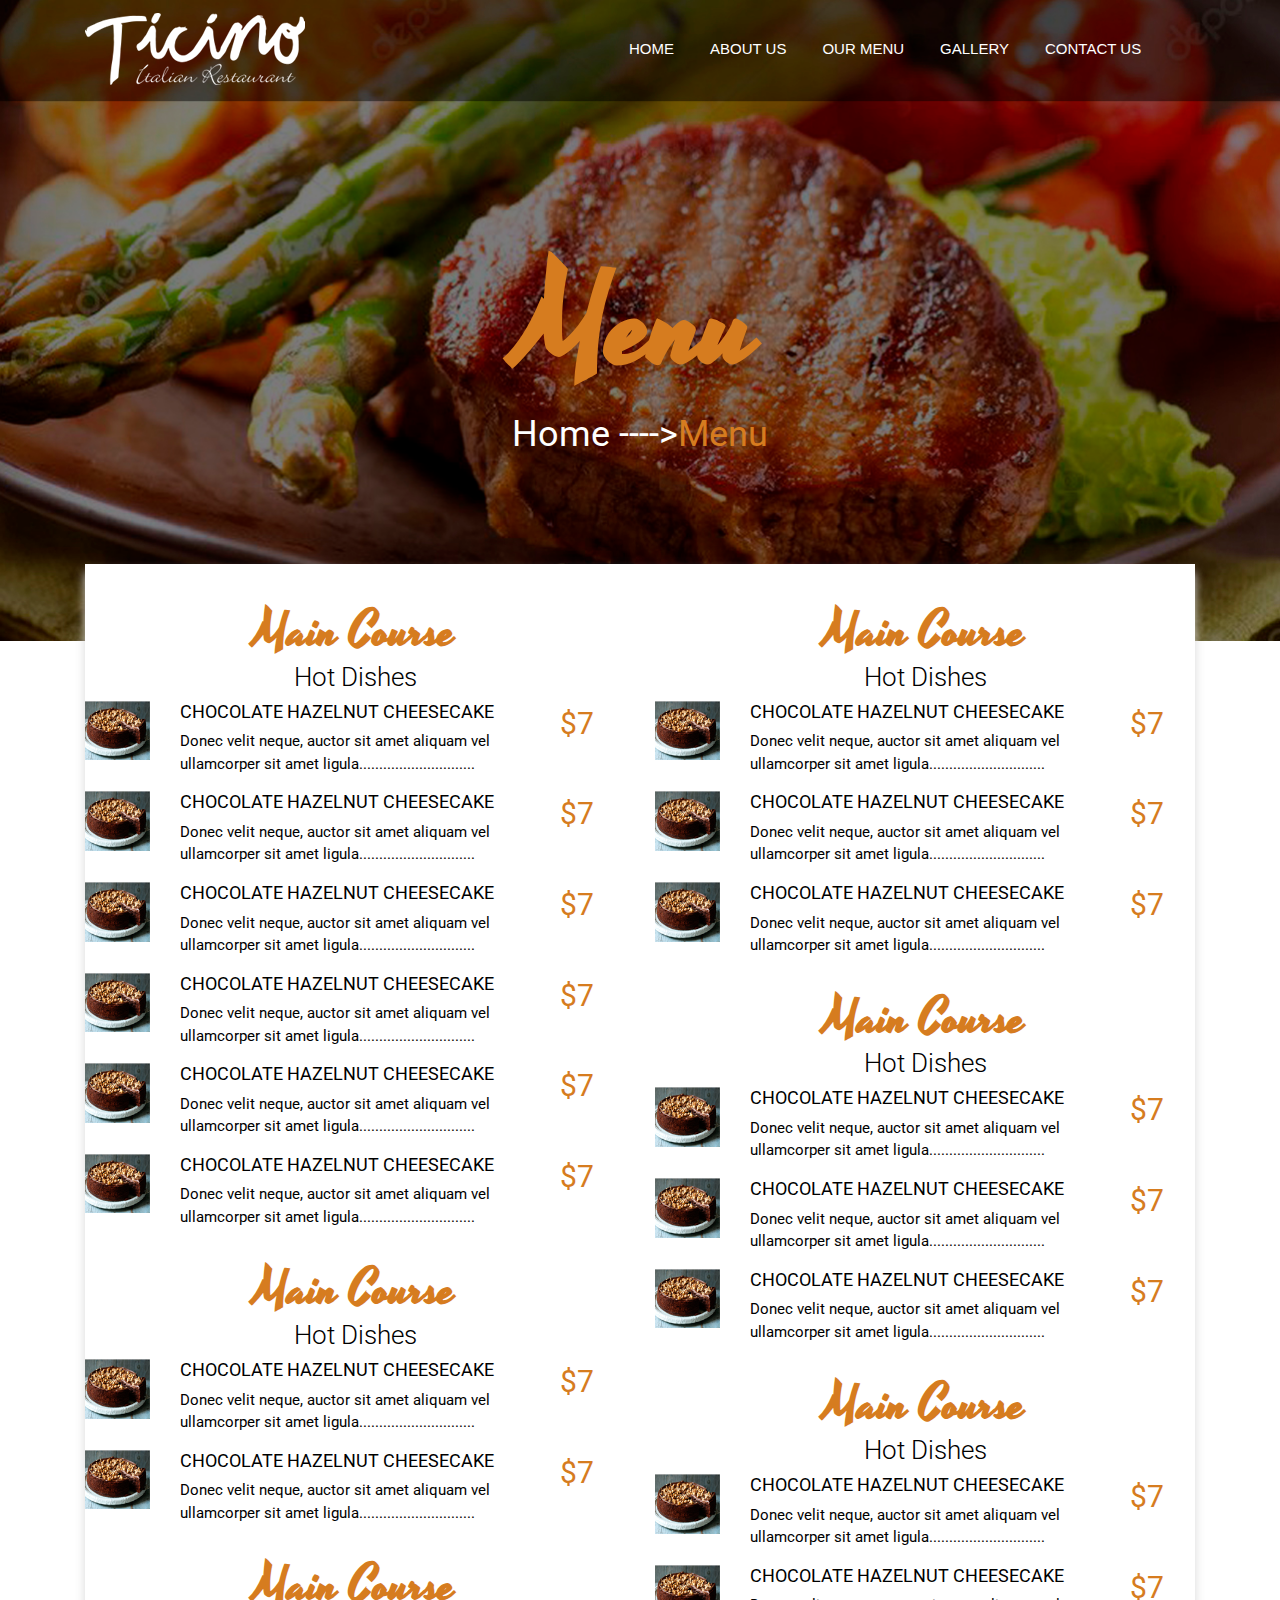
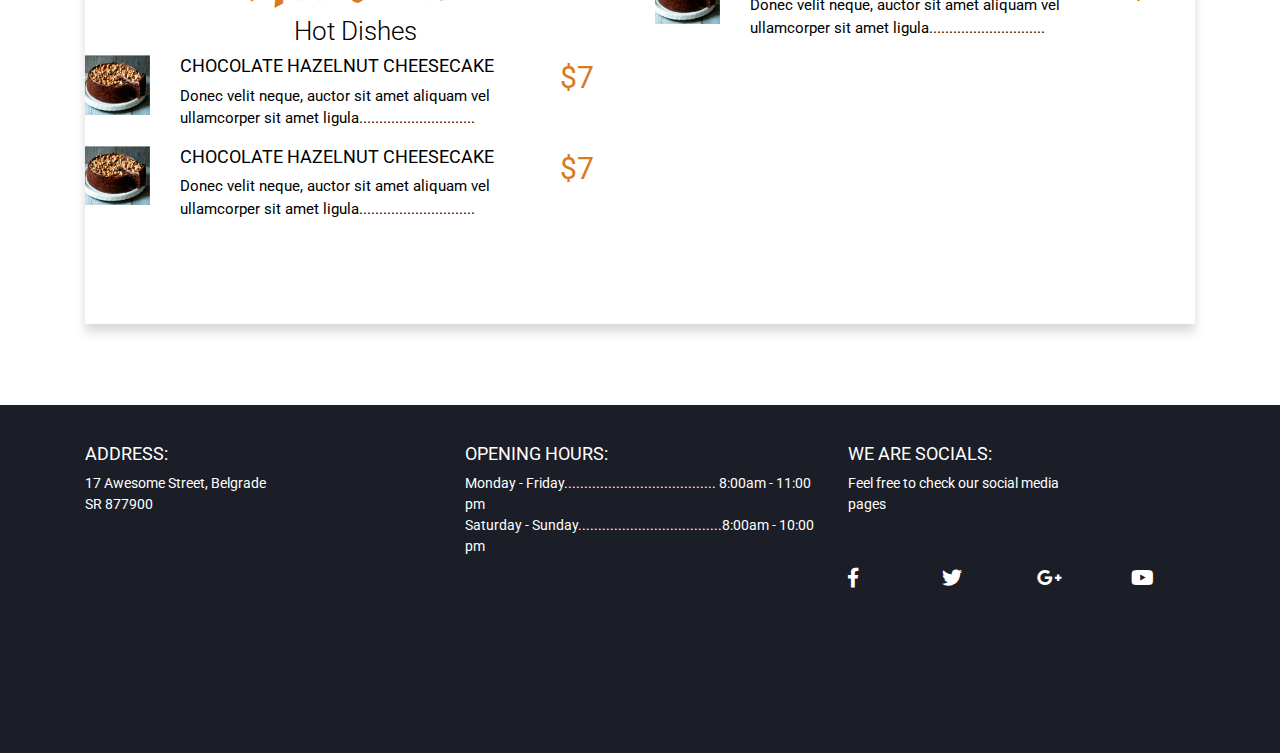
<file: about.html>
<!DOCTYPE html>
<html>
<head>
	<meta charset="utf-8">
	<meta name="viewport" content="width=device-width, initial-scale=1.0">
	<title>Menu</title>
	<link rel="stylesheet" type="text/css" href="style.css">
	<link rel="stylesheet" type="text/css" href="css/bootstrap.css">
	<link rel="stylesheet" type="text/css" href="css/carousel.css">
	<link rel="stylesheet" type="text/css" href="css/fontawesome.css">
	<link href="https://fonts.googleapis.com/css?family=Open+Sans:400,600,700|Roboto:300,400,500,700|Yesteryear" rel="stylesheet"> 

	 <script src="js/jquery-latest.min.js"></script>
     <script src="js/menu.js"></script>
     <script src="js/bootstrap.js"></script>
</head>
<body>
	<header>
		<header>
    <div class="banner">

      <nav class="navbar navbar-expand-xl navbar-dark bg-dark">
        <div class="container">
      <a class="navbar-brand" href="#"><img src="images/logo1.png"></a>
      <button class="navbar-toggler" type="button" data-toggle="collapse" data-target="#navbarsExample06" aria-controls="navbarsExample06" aria-expanded="false" aria-label="Toggle navigation">
        <span class="navbar-toggler-icon"></span>
      </button>

      <div class="collapse navbar-collapse" id="navbarsExample06">
        <ul class="navbar-nav mr-auto">
          <li class="nav-item active">
            <a class="nav-link" href="index.html">HOME <span class="sr-only">(current)</span></a>
          </li>
           <li class="nav-item">
            <a class="nav-link" href="aboutus.html">ABOUT US</a>
          </li>
           <li class="nav-item">
            <a class="nav-link" href="about.html">OUR MENU</a>
          </li>
           <li class="nav-item">
            <a class="nav-link" href="#">GALLERY </a>
          </li>
           <li class="nav-item">
            <a class="nav-link" href="contact.html">CONTACT US</a>
          </li>
        
        </ul>
      </div>
      </div>
    </nav> 
    <div class="container">
       <div class="texts">
        <h1>Menu</h1>
        <h2>Home ----><span>Menu</span></h2>
      </div>
    </div>
          
  </div>
  </header>
	</header>
	<section>
		<div class="container">
			<div class="menus">
				<div class="row menuss">
					<div class="col-md-6 coooll">
						<div class="row menusss">
							<div class="col-md-12">
								<h3>Main Course<span>Hot Dishes</span></h3>
								<div class="row ro">
									<div class=" col-md-2 item">
										<img src="images/image8.jpg">
									</div>
									<div class=" col-md-8 items">
										<h4>CHOCOLATE HAZELNUT CHEESECAKE</h4>
										<p>Donec velit neque, auctor sit amet aliquam vel
										ullamcorper sit amet ligula.............................</p>							
									</div>
									<div class="col-md-2 itemss">
										<p>$7</p>							
									</div>
									<div class=" col-md-2 item">
										<img src="images/image8.jpg">
									</div>
									<div class=" col-md-8 items">
										<h4>CHOCOLATE HAZELNUT CHEESECAKE</h4>
										<p>Donec velit neque, auctor sit amet aliquam vel
										ullamcorper sit amet ligula.............................</p>							
									</div>
									<div class="col-md-2 itemss">
										<p>$7</p>							
									</div>
									<div class=" col-md-2 item">
										<img src="images/image8.jpg">
									</div>
									<div class=" col-md-8 items">
										<h4>CHOCOLATE HAZELNUT CHEESECAKE</h4>
										<p>Donec velit neque, auctor sit amet aliquam vel
										ullamcorper sit amet ligula.............................</p>							
									</div>
									<div class="col-md-2 itemss">
										<p>$7</p>							
									</div>
									<div class=" col-md-2 item">
										<img src="images/image8.jpg">
									</div>
									<div class=" col-md-8 items">
										<h4>CHOCOLATE HAZELNUT CHEESECAKE</h4>
										<p>Donec velit neque, auctor sit amet aliquam vel
										ullamcorper sit amet ligula.............................</p>							
									</div>
									<div class="col-md-2 itemss">
										<p>$7</p>							
									</div>
									<div class=" col-md-2 item">
										<img src="images/image8.jpg">
									</div>
									<div class=" col-md-8 items">
										<h4>CHOCOLATE HAZELNUT CHEESECAKE</h4>
										<p>Donec velit neque, auctor sit amet aliquam vel
										ullamcorper sit amet ligula.............................</p>							
									</div>
									<div class="col-md-2 itemss">
										<p>$7</p>							
									</div>
									<div class=" col-md-2 item">
										<img src="images/image8.jpg">
									</div>
									<div class=" col-md-8 items">
										<h4>CHOCOLATE HAZELNUT CHEESECAKE</h4>
										<p>Donec velit neque, auctor sit amet aliquam vel
										ullamcorper sit amet ligula.............................</p>							
									</div>
									<div class="col-md-2 itemss">
										<p>$7</p>							
									</div>
								</div>
							</div>
							<div class="col-md-12">
								<h3>Main Course<span>Hot Dishes</span></h3>
								<div class="row ro">
									<div class=" col-md-2 item">
										<img src="images/image8.jpg">
									</div>
									<div class=" col-md-8 items">
										<h4>CHOCOLATE HAZELNUT CHEESECAKE</h4>
										<p>Donec velit neque, auctor sit amet aliquam vel
										ullamcorper sit amet ligula.............................</p>							
									</div>
									<div class="col-md-2 itemss">
										<p>$7</p>							
									</div>
									<div class=" col-md-2 item">
										<img src="images/image8.jpg">
									</div>
									<div class=" col-md-8 items">
										<h4>CHOCOLATE HAZELNUT CHEESECAKE</h4>
										<p>Donec velit neque, auctor sit amet aliquam vel
										ullamcorper sit amet ligula.............................</p>							
									</div>
									<div class="col-md-2 itemss">
										<p>$7</p>							
									</div>
								</div>
							</div>
							<div class="col-md-12">
								<h3>Main Course<span>Hot Dishes</span></h3>
								<div class="row ro">
									<div class=" col-md-2 item">
										<img src="images/image8.jpg">
									</div>
									<div class=" col-md-8 items">
										<h4>CHOCOLATE HAZELNUT CHEESECAKE</h4>
										<p>Donec velit neque, auctor sit amet aliquam vel
										ullamcorper sit amet ligula.............................</p>							
									</div>
									<div class="col-md-2 itemss">
										<p>$7</p>							
									</div>
									<div class=" col-md-2 item">
										<img src="images/image8.jpg">
									</div>
									<div class=" col-md-8 items">
										<h4>CHOCOLATE HAZELNUT CHEESECAKE</h4>
										<p>Donec velit neque, auctor sit amet aliquam vel
										ullamcorper sit amet ligula.............................</p>							
									</div>
									<div class="col-md-2 itemss">
										<p>$7</p>							
									</div>
								</div>
							</div>
						</div>
						
					</div>
					<div class="col-md-6 coooll">
						<div class="row menusss">
							<div class="col-md-12">
								<h3>Main Course<span>Hot Dishes</span></h3>
								<div class="row ro">
									<div class=" col-md-2 item">
										<img src="images/image8.jpg">
									</div>
									<div class=" col-md-8 items">
										<h4>CHOCOLATE HAZELNUT CHEESECAKE</h4>
										<p>Donec velit neque, auctor sit amet aliquam vel
										ullamcorper sit amet ligula.............................</p>							
									</div>
									<div class="col-md-2 itemss">
										<p>$7</p>							
									</div>
									<div class=" col-md-2 item">
										<img src="images/image8.jpg">
									</div>
									<div class=" col-md-8 items">
										<h4>CHOCOLATE HAZELNUT CHEESECAKE</h4>
										<p>Donec velit neque, auctor sit amet aliquam vel
										ullamcorper sit amet ligula.............................</p>							
									</div>
									<div class="col-md-2 itemss">
										<p>$7</p>							
									</div>
									<div class=" col-md-2 item">
										<img src="images/image8.jpg">
									</div>
									<div class=" col-md-8 items">
										<h4>CHOCOLATE HAZELNUT CHEESECAKE</h4>
										<p>Donec velit neque, auctor sit amet aliquam vel
										ullamcorper sit amet ligula.............................</p>							
									</div>
									<div class="col-md-2 itemss">
										<p>$7</p>							
									</div>
								</div>
							</div>
							<div class="col-md-12">
								<h3>Main Course<span>Hot Dishes</span></h3>
								<div class="row ro">
									<div class=" col-md-2 item">
										<img src="images/image8.jpg">
									</div>
									<div class=" col-md-8 items">
										<h4>CHOCOLATE HAZELNUT CHEESECAKE</h4>
										<p>Donec velit neque, auctor sit amet aliquam vel
										ullamcorper sit amet ligula.............................</p>							
									</div>
									<div class="col-md-2 itemss">
										<p>$7</p>							
									</div>
									<div class=" col-md-2 item">
										<img src="images/image8.jpg">
									</div>
									<div class=" col-md-8 items">
										<h4>CHOCOLATE HAZELNUT CHEESECAKE</h4>
										<p>Donec velit neque, auctor sit amet aliquam vel
										ullamcorper sit amet ligula.............................</p>							
									</div>
									<div class="col-md-2 itemss">
										<p>$7</p>							
									</div>
									<div class=" col-md-2 item">
										<img src="images/image8.jpg">
									</div>
									<div class=" col-md-8 items">
										<h4>CHOCOLATE HAZELNUT CHEESECAKE</h4>
										<p>Donec velit neque, auctor sit amet aliquam vel
										ullamcorper sit amet ligula.............................</p>							
									</div>
									<div class="col-md-2 itemss">
										<p>$7</p>							
									</div>
								</div>
							</div>
							<div class="col-md-12">
								<h3>Main Course<span>Hot Dishes</span></h3>
								<div class="row ro">
									<div class=" col-md-2 item">
										<img src="images/image8.jpg">
									</div>
									<div class=" col-md-8 items">
										<h4>CHOCOLATE HAZELNUT CHEESECAKE</h4>
										<p>Donec velit neque, auctor sit amet aliquam vel
										ullamcorper sit amet ligula.............................</p>							
									</div>
									<div class="col-md-2 itemss">
										<p>$7</p>							
									</div>
									<div class=" col-md-2 item">
										<img src="images/image8.jpg">
									</div>
									<div class=" col-md-8 items">
										<h4>CHOCOLATE HAZELNUT CHEESECAKE</h4>
										<p>Donec velit neque, auctor sit amet aliquam vel
										ullamcorper sit amet ligula.............................</p>							
									</div>
									<div class="col-md-2 itemss">
										<p>$7</p>							
									</div>
								</div>
							</div>
						</div>
					</div>
				</div>
			</div>
		</div>
	</section>
	<footer>
    <div class="contact">
      <div class="container">
        <div class="row">
          <div class="col-lg-4">
            <h5>ADDRESS:</h5>
            <p>17 Awesome Street, Belgrade<span>SR 877900</span></p>
            
           
          </div>
          <div class="col-lg-4 ">
            <h5>OPENING HOURS:</h5>
            <p>Monday - Friday...................................... 8:00am - 11:00 pm<span>Saturday - Sunday....................................8:00am - 10:00 pm</span></p>
          </div>
          <div class="col-lg-4 con">
            <h5>WE ARE SOCIALS:</h5>
            <p>Feel free to check our social media <span>pages</span></p>
            <div class="row icon">
              <div class="col-md-3 ic">
               <a href="#"><i class="fab fa-facebook-f"></i></a>
              </div>
              <div class="col-md-3 ic">
                <a href="#"><i class="fab fa-twitter"></i></a>
              </div>
              <div class="col-md-3 ic">
                <a href="#"><i class="fab fa-google-plus-g"></i></a>
              </div>
              <div class="col-md-3 ic">
                <a href="#"><i class="fab fa-youtube"></i></a>
              </div>
            </div>
          </div>
        </div>
      </div>
    </div>
</footer>
</body>
</html>
</file>
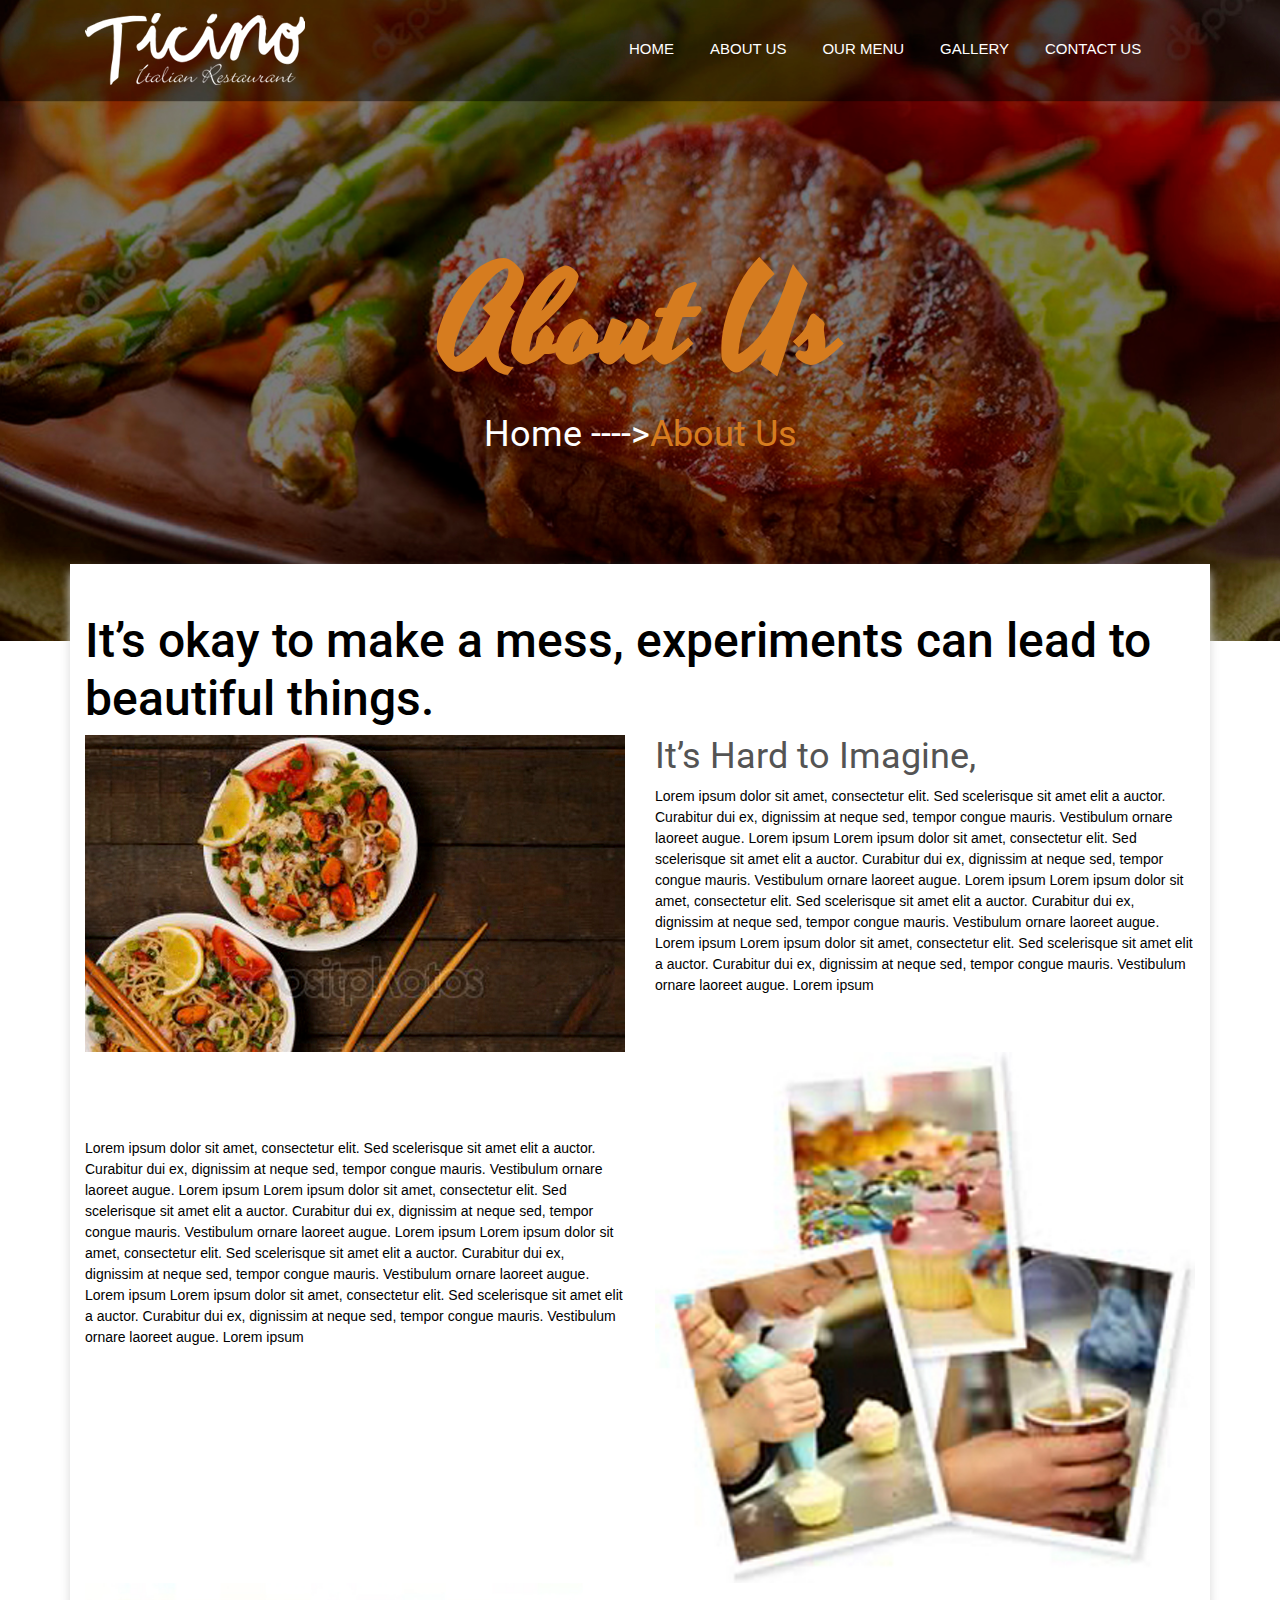
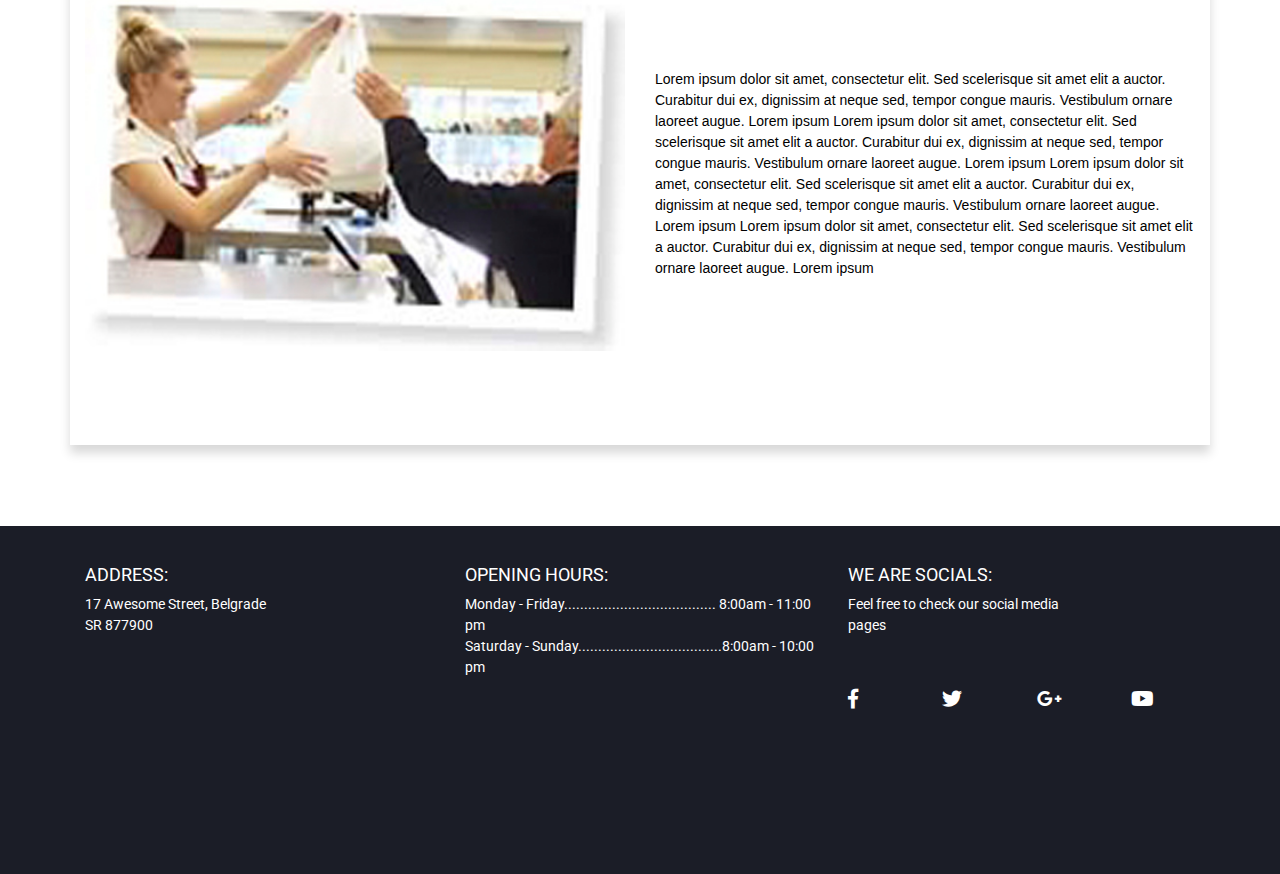
<file: aboutus.html>
<!DOCTYPE html>
<html>
<head>
	<meta charset="utf-8">
	<meta name="viewport" content="width=device-width, initial-scale=1.0">
	<title>Resturant</title>
	
	<link rel="stylesheet" type="text/css" href="style.css">
	<link rel="stylesheet" type="text/css" href="css/bootstrap.css">
	<link rel="stylesheet" type="text/css" href="css/carousel.css">
	<link rel="stylesheet" type="text/css" href="css/fontawesome.css">
	<link href="https://fonts.googleapis.com/css?family=Open+Sans:400,600,700|Roboto:300,400,500,700|Yesteryear" rel="stylesheet"> 

	 <script src="js/jquery-latest.min.js"></script>
     <script src="js/menu.js"></script>
     <script src="js/bootstrap.js"></script>

</head>
<body>
  <header>
    <div class="banner">

      <nav class="navbar navbar-expand-xl navbar-dark bg-dark">
        <div class="container">
      <a class="navbar-brand" href="#"><img src="images/logo1.png"></a>
      <button class="navbar-toggler" type="button" data-toggle="collapse" data-target="#navbarsExample06" aria-controls="navbarsExample06" aria-expanded="false" aria-label="Toggle navigation">
        <span class="navbar-toggler-icon"></span>
      </button>

      <div class="collapse navbar-collapse" id="navbarsExample06">
        <ul class="navbar-nav mr-auto">
          <li class="nav-item active">
            <a class="nav-link" href="index.html">HOME <span class="sr-only">(current)</span></a>
          </li>
           <li class="nav-item">
            <a class="nav-link" href="aboutus.html">ABOUT US</a>
          </li>
           <li class="nav-item">
            <a class="nav-link" href="about.html">OUR MENU</a>
          </li>
           <li class="nav-item">
            <a class="nav-link" href="#">GALLERY </a>
          </li>
           <li class="nav-item">
            <a class="nav-link" href="contact.html">CONTACT US</a>
          </li>
        
        </ul>
      </div>
      </div>
    </nav> 
    <div class="container">
       <div class="texts">
        <h1>About Us</h1>
        <h2>Home ----><span>About Us</span></h2>
      </div>
    </div>
          
  </div>
  </header>
	<section>
    <div class="container aboutus">
    	<h2>It’s okay to make a mess, experiments can lead to beautiful things.</h2>
    	<div class="row a aboutuss">
    		<div class="col-md-6">
    			<img src="images/image13.jpg" alt="no-image">
    		</div>
    		<div class="col-md-6  ">
    			<h3>It’s Hard to Imagine,</h3>
    			<p>Lorem ipsum dolor sit amet, consectetur elit. Sed scelerisque sit amet elit a auctor. Curabitur dui ex, dignissim at neque sed, tempor congue mauris. Vestibulum ornare laoreet augue. Lorem ipsum Lorem ipsum dolor sit amet, consectetur elit. Sed scelerisque sit amet elit a auctor. Curabitur dui ex, dignissim at neque sed, tempor congue mauris. Vestibulum ornare laoreet augue. Lorem ipsum Lorem ipsum dolor sit amet, consectetur elit. Sed scelerisque sit amet elit a auctor. Curabitur dui ex, dignissim at neque sed, tempor congue mauris. Vestibulum ornare laoreet augue. Lorem ipsum Lorem ipsum dolor sit amet, consectetur elit. Sed scelerisque sit amet elit a auctor. Curabitur dui ex, dignissim at neque sed, tempor congue mauris. Vestibulum ornare laoreet augue. Lorem ipsum</p>
    		</div>
    		<div class="col-md-6 textsss">
    			
    			<p>Lorem ipsum dolor sit amet, consectetur elit. Sed scelerisque sit amet elit a auctor. Curabitur dui ex, dignissim at neque sed, tempor congue mauris. Vestibulum ornare laoreet augue. Lorem ipsum Lorem ipsum dolor sit amet, consectetur elit. Sed scelerisque sit amet elit a auctor. Curabitur dui ex, dignissim at neque sed, tempor congue mauris. Vestibulum ornare laoreet augue. Lorem ipsum Lorem ipsum dolor sit amet, consectetur elit. Sed scelerisque sit amet elit a auctor. Curabitur dui ex, dignissim at neque sed, tempor congue mauris. Vestibulum ornare laoreet augue. Lorem ipsum Lorem ipsum dolor sit amet, consectetur elit. Sed scelerisque sit amet elit a auctor. Curabitur dui ex, dignissim at neque sed, tempor congue mauris. Vestibulum ornare laoreet augue. Lorem ipsum</p>
    		</div>
    		<div class="col-md-6">
    			<img src="images/image10.jpg" alt="no-image">
    		</div>
    		<div class="col-md-6">
    			<img src="images/image11.jpg" alt="no-image">
    		</div>
    		<div class="col-md-6 textsss textssss">
    			
    			<p>Lorem ipsum dolor sit amet, consectetur elit. Sed scelerisque sit amet elit a auctor. Curabitur dui ex, dignissim at neque sed, tempor congue mauris. Vestibulum ornare laoreet augue. Lorem ipsum Lorem ipsum dolor sit amet, consectetur elit. Sed scelerisque sit amet elit a auctor. Curabitur dui ex, dignissim at neque sed, tempor congue mauris. Vestibulum ornare laoreet augue. Lorem ipsum Lorem ipsum dolor sit amet, consectetur elit. Sed scelerisque sit amet elit a auctor. Curabitur dui ex, dignissim at neque sed, tempor congue mauris. Vestibulum ornare laoreet augue. Lorem ipsum Lorem ipsum dolor sit amet, consectetur elit. Sed scelerisque sit amet elit a auctor. Curabitur dui ex, dignissim at neque sed, tempor congue mauris. Vestibulum ornare laoreet augue. Lorem ipsum</p>
    		</div>
    	</div>
    	</div>
    </div>
  </section>
<footer>
    <div class="contact">
      <div class="container">
        <div class="row">
          <div class="col-lg-4">
            <h5>ADDRESS:</h5>
            <p>17 Awesome Street, Belgrade<span>SR 877900</span></p>
            
          </div>
          <div class="col-lg-4 ">
            <h5>OPENING HOURS:</h5>
            <p>Monday - Friday...................................... 8:00am - 11:00 pm<span>Saturday - Sunday....................................8:00am - 10:00 pm</span></p>
          </div>
          <div class="col-lg-4 con">
            <h5>WE ARE SOCIALS:</h5>
            <p>Feel free to check our social media <span>pages</span></p>
            <div class="row icon">
              <div class="col-md-3 ic">
                <a href="#"><i class="fab fa-facebook-f"></i></a>
              </div>
              <div class="col-md-3 ic">
                <a href="#"><i class="fab fa-twitter"></i></a>
              </div>
              <div class="col-md-3 ic">
                <a href="#"><i class="fab fa-google-plus-g"></i></a>
              </div>
              <div class="col-md-3 ic">
                <a href="#"><i class="fab fa-youtube"></i></a>
              </div>
            </div>
          </div>
        </div>
      </div>
    </div>
</footer>
</body>
</html>
</file>
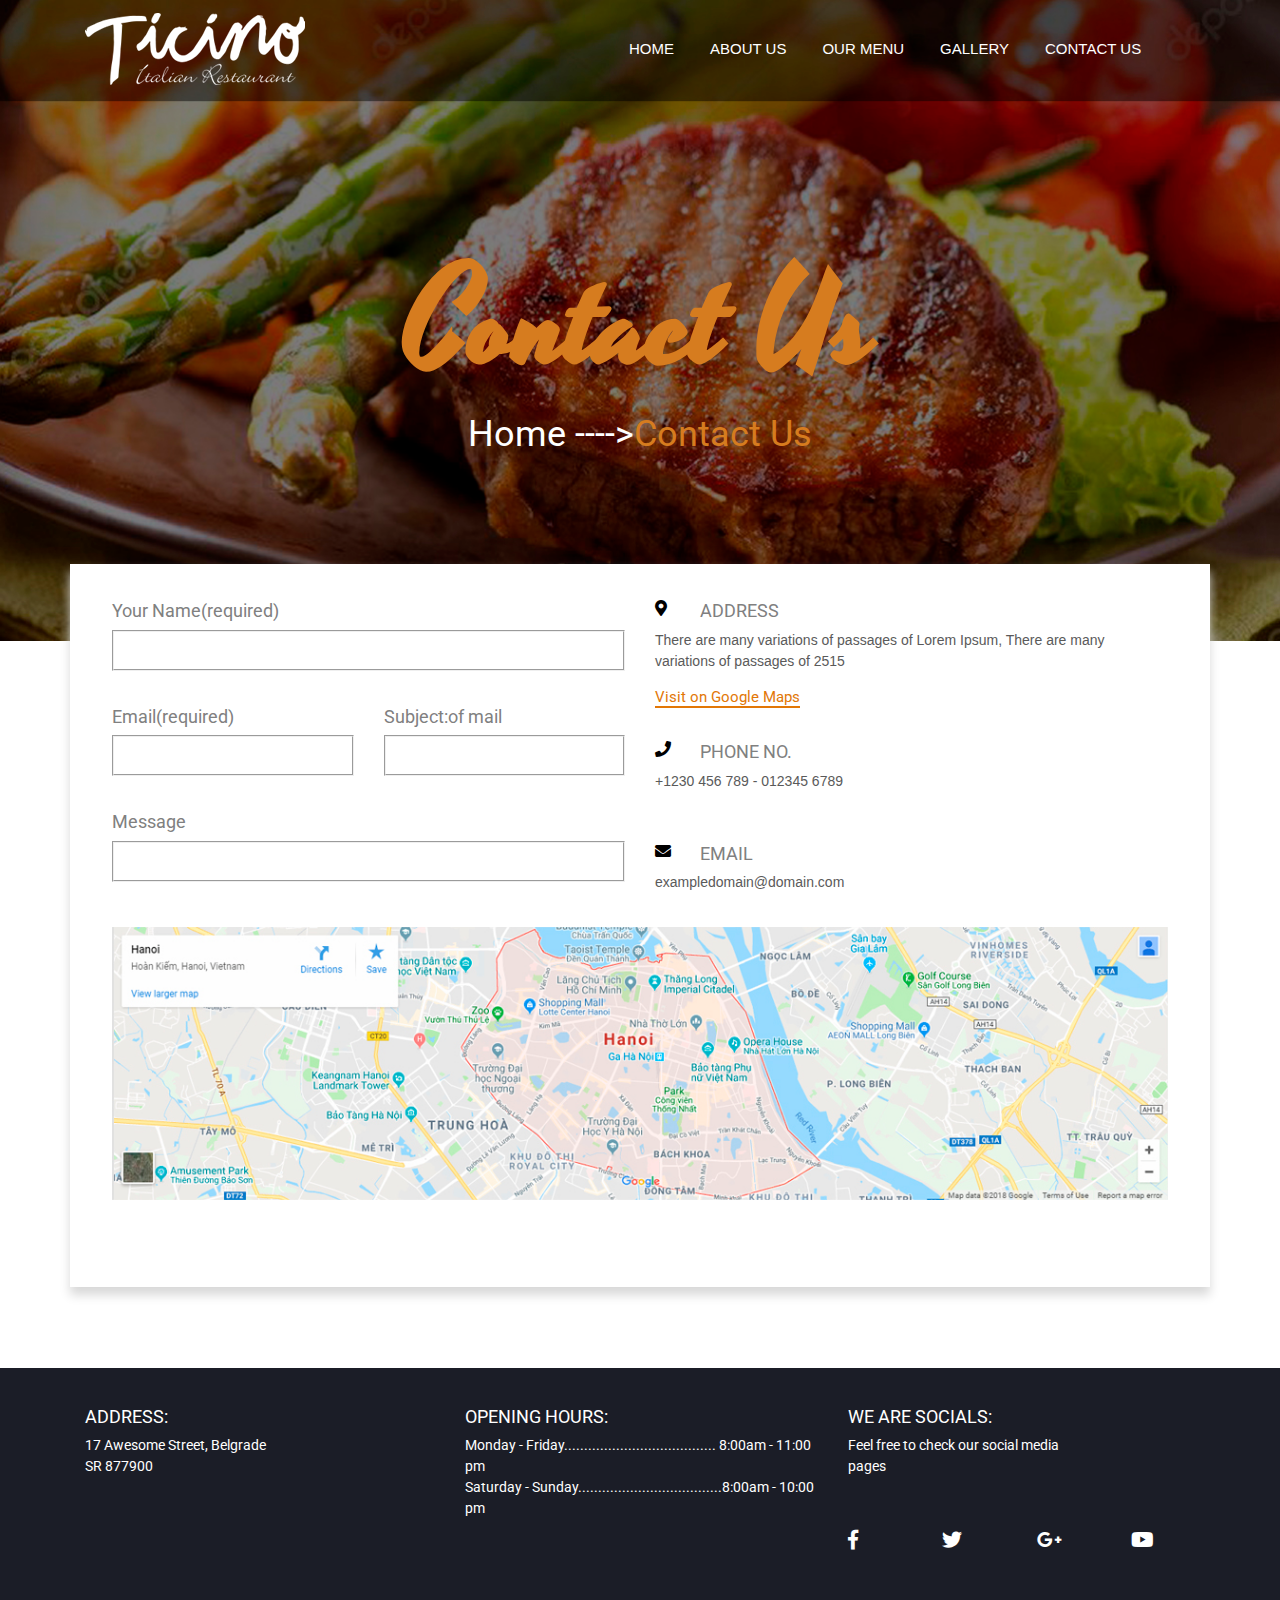
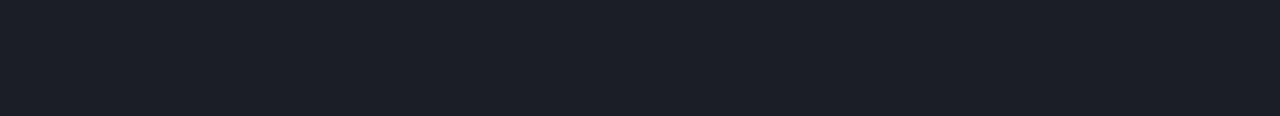
<file: contact.html>
<!DOCTYPE html>
<html>
<head>
	<meta charset="utf-8">
	<meta name="viewport" content="width=device-width, initial-scale=1.0">
	<title>Resturant</title>
	
	<link rel="stylesheet" type="text/css" href="style.css">
	<link rel="stylesheet" type="text/css" href="css/bootstrap.css">
	<link rel="stylesheet" type="text/css" href="css/carousel.css">
	<link rel="stylesheet" type="text/css" href="css/fontawesome.css">
	<link href="https://fonts.googleapis.com/css?family=Open+Sans:400,600,700|Roboto:300,400,500,700|Yesteryear" rel="stylesheet"> 

	 <script src="js/jquery-latest.min.js"></script>
     <script src="js/menu.js"></script>
     <script src="js/bootstrap.js"></script>

</head>
<body>
	<div class="banner">

      <nav class="navbar navbar-expand-xl navbar-dark bg-dark">
        <div class="container">
      <a class="navbar-brand" href="#"><img src="images/logo1.png"></a>
      <button class="navbar-toggler" type="button" data-toggle="collapse" data-target="#navbarsExample06" aria-controls="navbarsExample06" aria-expanded="false" aria-label="Toggle navigation">
        <span class="navbar-toggler-icon"></span>
      </button>

      <div class="collapse navbar-collapse" id="navbarsExample06">
        <ul class="navbar-nav mr-auto">
          <li class="nav-item active">
            <a class="nav-link" href="index.html">HOME <span class="sr-only">(current)</span></a>
          </li>
           <li class="nav-item">
            <a class="nav-link" href="aboutus.html">ABOUT US</a>
          </li>
           <li class="nav-item">
            <a class="nav-link" href="about.html">OUR MENU</a>
          </li>
           <li class="nav-item">
            <a class="nav-link" href="#">GALLERY </a>
          </li>
           <li class="nav-item">
            <a class="nav-link" href="contact.html">CONTACT US</a>
          </li>
        
        </ul>
      </div>
      </div>
    </nav> 
    <div class="container">
    	 <div class="texts">
    		<h1>Contact Us</h1>
    		<h2>Home ----><span>Contact Us</span></h2>
    	</div>
    </div>
     			
	</div>
	<section>
		<div class="container contacts">
			<div class="row roo">
				<div class="col-md-6">
					<div class="row pa">
						<div class="col-md-12">
							<h4>Your Name(required)</h4>
							<fieldset>
								<p>your name</p>
							</fieldset>
						</div>
						<div class="col-md-6 cool">
							<h4>Email(required)</h4>
							<fieldset >
								<p>email</p>
							</fieldset>
						</div>
						<div class="col-md-6 cool">
							<h4>Subject:of mail</h4>
							<fieldset>
								<p>subject</p>
							</fieldset>
						</div>
						<div class="col-md-12 cool">
							<h4>Message</h4>
							<fieldset class="field">
								<p>email</p>
							</fieldset>
						</div>
					</div>
					
				</div>
				<div class="col-md-6 ad">
					<div class="row">
						<div class="col-md-1 ">
							<i class="fas fa-map-marker-alt faaa"></i>
						</div>
						<div class="col-md-11 ">
							<h4>ADDRESS</h4>
						</div>

						<div class="col-md-12 ">
							<p>There are many variations of passages of Lorem Ipsum, There are many variations of passages of 2515</p>
						</div>
						<div class="col-md-12 col">
							<a class="map" href="#">Visit on Google Maps</a>
						</div>
						<div class="col-md-1 cool">
							<i class="fas fa-phone ph faaa"></i>
						</div>
						<div class="col-md-11 cool">
							<h4>PHONE NO.</h4>
						</div>
						<div class="col-md-12 ">
							<p>+1230 456 789 - 012345 6789</p>
						</div>
						<div class="col-md-1 cool">
							<i class="fas fa-envelope faaa"></i>
						</div>
						<div class="col-md-11 cool">
							<h4>EMAIL</h4>
						</div>
						<div class="col-md-12 ">
							<p>exampledomain@domain.com</p>
						</div>
						
					</div>
				</div>

				<div class="col-md-12 imgg">
					<img src="images/image9.jpg">
				</div>
				</div>
			</div>

		</div>
	</section>
	<footer>
    <div class="contact">
      <div class="container">
        <div class="row">
          <div class="col-lg-4">
            <h5>ADDRESS:</h5>
            <p>17 Awesome Street, Belgrade<span>SR 877900</span></p>
           
           
          </div>
          <div class="col-lg-4 ">
            <h5>OPENING HOURS:</h5>
            <p>Monday - Friday...................................... 8:00am - 11:00 pm<span>Saturday - Sunday....................................8:00am - 10:00 pm</span></p>
          </div>
          <div class="col-lg-4 con">
            <h5>WE ARE SOCIALS:</h5>
            <p>Feel free to check our social media <span>pages</span></p>
            <div class="row icon">
              <div class="col-md-3 ic">
                <a href="#"><i class="fab fa-facebook-f"></i></a>
              </div>
              <div class="col-md-3 ic">
                <a href="#"><i class="fab fa-twitter"></i></a>
              </div>
              <div class="col-md-3 ic">
                <a href="#"><i class="fab fa-google-plus-g"></i></a>
              </div>
              <div class="col-md-3 ic">
                <a href="#"><i class="fab fa-youtube"></i></a>
              </div>
            </div>
          </div>
        </div>
      </div>
    </div>
</footer>
</body>
</html>
</file>
<file: style.css>
@font-face {
  font-family: 'Font Awesome 5 Brands';
  font-style: normal;
  font-weight: normal;
  src: url("fonts/fa-brands-400.eot");
  src: url("fonts/fa-brands-400.eot?#iefix") format("embedded-opentype"), 
  url("fonts/fa-brands-400.woff2") format("woff2"), 
  url("fonts/fa-brands-400.woff") format("woff"), 
  url("fonts/fa-brands-400.ttf") format("truetype"), 
  url("fonts/fa-brands-400.svg#fontawesome") format("svg"); }

.fab {
  font-family: 'Font Awesome 5 Brands'; }

@font-face {
  font-family: 'Font Awesome 5 Free';
  font-style: normal;
  font-weight: 400;
  src: url("fonts/fa-regular-400.eot");
  src: url("fonts/fa-regular-400.eot?#iefix") format("embedded-opentype"),
   url("fonts/fa-regular-400.woff2") format("woff2"), 
   url("fonts/fa-regular-400.woff") format("woff"),
    url("fonts/fa-regular-400.ttf") format("truetype"), 
    url("fonts/fa-regular-400.svg#fontawesome") format("svg"); }

.far {
  font-family: 'Font Awesome 5 Free';
  font-weight: 400; }

@font-face {
  font-family: 'Font Awesome 5 Free';
  font-style: normal;
  font-weight: 900;
  src: url("fonts/fa-solid-900.eot");
  src: url("fonts/fa-solid-900.eot?#iefix") format("embedded-opentype"),
   url("fonts/fa-solid-900.woff2") format("woff2"),
    url("fonts/fa-solid-900.woff") format("woff"), 
    url("fonts/fa-solid-900.ttf") format("truetype"), 
    url("fonts/fa-solid-900.svg#fontawesome") format("svg"); }

.fa,
.fas {
  font-family: 'Font Awesome 5 Free';
  font-weight: 900; }




*{
	margin: 0;
}
body {
    padding-top: 0rem;
    padding-bottom: rem;
    color: black !important;
   
}
p{
	font-size: 14px;
	color: #5a5a5a;
	line-height: 1.5
}



/*\\\\\\\\\\\\\\\\\my css\\\\\\\\\\\\\\\*/
.banners{
  position: relative !important;

}
.navbar{
  position: absolute !important;
  top: 0%;
  width: 100%;
}
.navbar img{
  width: 100% !important;
}
#navbarsExample06{
  padding-left: 280px !important;

}
.nav-item{
  padding-left: 20px;
  font-size: 15px;
}
.nav-link{
  color: white !important;
}
.nav-link:hover{
  color: #e27706 !important;
  transition: 1s ease;
}
.carousel-caption h1{
  font-family: 'Yesteryear', cursive;
  font-size: 80px;
  color: #d67c1f;

}
.carousel-caption p{
  color: white !important;
  font-family: 'Roboto', sans-serif;
  font-weight: 400;
  font-size: 18px !important;
}
.carousel-caption p span{
  display: block;
}
.carousel-caption{
   bottom: 68px !important;
}
.btn{
  font-size: 18px;
  font-family: 'Roboto', sans-serif;
  font-weight: 500;
  padding: 0.5rem 3rem !important;
  border-radius: 8rem !important;
  background-color: #d67c1f !important;
  border-color: #d67c1f !important;
}
.btn:hover{
  background-color: #fff !important;
  border: 2px solid:#d67c1f !important;
  color: #d67c1f !important;
  transition: 1s ease;
}
/*////////////HOME PAGE-->>ABOUT US SECTION//////////*/
.ab img{
  width: 100%;
}
.ab h2{
   font-family: 'Yesteryear', cursive;
   color: #f58004;
   font-size: 36px;
   margin-top: 56px;
}
.ab h2 span{
     font-family: 'Roboto', sans-serif;
  font-weight: 500;
   color: #6e6e6e;
  
   display: block;
}
.ab p{
  font-size: 15px;
  font-weight: 300;
  color: black;
  font-family: 'Roboto', sans-serif;
  padding-top: 39px;
}
.ab{
  margin-top: 88px;
  margin-bottom: 88px;
}
.btnn1{
    background-color: #f58004; 
    border: 2px solid: #000 !important;
    border-radius: 8rem;
    color: white;
     padding: 1rem 3rem !important;
    text-align: center;
    display: inline-block;
    font-size: 16px;
    margin: 14px 2px;
    
}
.btnn1 a:hover{
   font-color: #f58004 !important;
}
/*////////HOME PAGE-->OUR SPECIALISTS//////*/
.special{
  background: url("images/image3.jpg");
  background-repeat: no-repeat;
  background-size: cover;
  min-height: 555px;
}
.special h2{
  font-size: 36px;
   font-family: 'Yesteryear', cursive;
   color: #f58004;
   padding-top: 70px;
   text-align: center;
  

}
.special h2 span{
     font-family: 'Roboto', sans-serif;
  font-weight: 500;
   color: #fff;
  
   display: block;
}
.special p{
    font-size: 15px;
  font-weight: 300;
  color: white;
  font-family: 'Roboto', sans-serif;
  text-align: center;
}

.special span{
  display: block;
}
.special img{
  width: 100%;
}
.box p{
   background-color: #fff; 
    border: 2px solid: #000 !important;
    color: #b59d7c !important;
    padding: 1rem 46px !important;
    text-align: center;
    display: inline-block;
    font-size: 15px !important;
}
/*////HOME PAGE--->>>>OUR MENU//////////*/
.ourmenu{
  background-color: #fff;
  background-size: cover;
}
.ourmenu h3{
   font-size: 36px;
   font-family: 'Yesteryear', cursive;
   color: #f58004;
   padding-top: 70px;
   text-align: center;
}
.ourmenu h3 span{
     font-family: 'Roboto', sans-serif;
  font-weight: 500;
   color: #2a2a2a;
  
   display: block;
}
.specialists h4{
  font-size: 36px;
    font-family: 'Roboto', sans-serif;
   color: #f58004;
   padding-top: 12px;
   text-align: center;
}
.specialists h5{
  font-size: 15px;
  font-family: 'Roboto', sans-serif;
  color: black;
  font-weight: 400;
}

.specialists p{
  font-size: 13px;
  font-family: 'Roboto', sans-serif;
  color: black;
  font-weight: 400;
}
.price p{
  font-size: 30px;
  font-family: 'Roboto', sans-serif;
  color: black;
  font-weight: 400;
}
.left{
  padding-left: 102px;
}
.top{
  margin-top: 74px;
}
.para{
  padding-top: 50px;
}
.btn2 {
  border: 2px solid #d67c1f;
  background-color: #d67c1f;
  color: white;
  padding: 14px 28px;
  font-size: 16px;
 margin-left: 358px !important;

}

/* Green */
.success {
  border-color:  #d67c1f;
  color: white;
  border-radius: 8em;
   font-family: 'Roboto', sans-serif;
  font-weight: 400;
  text-align: center;

}

.success:hover {
  background-color:  #d67c1f;
  color:  #d67c1f;
  background-color: #fff;
  transition: 0.5s ease;

   
}
.ourmenu{
  margin-bottom:54px;
}
/*/////////////////FOOTER/////////////////////*/


.contact{
  background-color: #1b1d27;
  background-size: cover;
  background-repeat: no-repeat;
  min-height: 348px;
}
.contact h5{
  color: white;
  padding-top: 38px;
  font-size: 18px;
  font-family: 'Roboto', sans-serif;
  font-weight: 400;

}
.contact p{
  color: #fff;
  font-size: 14px;
  font-family: 'Roboto', sans-serif;
  font-weight: 400;

}
.contact span{
  display: block;
}
.con{
  padding-left: 110px !important;
}
.cop p{
    color: #e27706;
  font-size: 14px;
  font-family: 'Roboto', sans-serif;
  font-weight: 400;
  padding-top: 129px;
}
.icon{
  font-size: 20px;
  color: white;
  padding-top: 36px;

}




/*////////////////MENU PAGE////////////*/

.banner{
  background-image: url(images/image1.jpg);
  background-repeat: no-repeat;
  background-size: cover;
  min-height: 641px;
  z-index: -1;

}
.texts h1{
  font-family: 'Yesteryear', cursive;
  font-size: 129.5px;
  color: #d67c1f;
}
.texts h2{
 font-family: 'Roboto', sans-serif;
  font-size: 36px;
  font-weight: 400;
  color: #fff;
}
.texts h2 span{

  color: #d67c1f;
}
.texts{
  text-align: center;
  padding-top: 250px;
}
.menus{
  background-color: #fff;
  background-size: cover;
  min-height: 1360px;
  margin-top: -77px;
  margin-bottom: 81px;
  box-shadow: 0px 8px 10px #d8d8d8;

}
.menuss h3{
   font-family: 'Yesteryear', cursive;
  font-size: 60px;
  color: #d67c1f;
  text-align: center;
}
.menuss h3 span{
  font-family: 'Roboto', sans-serif;
  font-weight: 300;
  font-size: 36px;
  color: #000;
  display: block;
}
.ro img{
  width: 100%;
}
.items h4{
  font-family: 'Roboto', sans-serif;
  font-size: 18px;
  color: #000;
  font-weight: 400;
}
.items p{
   font-family: 'Roboto', sans-serif;
  font-size: 15px;
  color: #000;
  font-weight: 400;
}
.itemss p{
   font-family: 'Roboto', sans-serif;
  font-size: 30px;
  color: #d67c1f;
  font-weight: 400;
}

.menuss{
  padding-top: 40px;
}

/*//////////CONTACT US////////////////*/
.contacts{
  margin-top: -77px !important;
  background-color:#fff !important;
  background-size: cover;
  min-height: 680px;
  margin-bottom: 81px;
  box-shadow: 0px 8px 10px #d8d8d8;
}
.roo{
  padding: 0px 27px;
  padding-top: 36px;
  padding-bottom: 87px;
}
.roo h4{
  font-size: 18px;
  color: #808080;
  font-family: 'Roboto', sans-serif;
  font-weight: 400;

}
.pa p{
  visibility: hidden;
}
.imgg img{
  width: 100%;
}
.cool{
  padding-top: 35px;
}
.col a{

    font-family: 'Roboto', sans-serif;
  font-size: 15px;
  color: #e27706 !important;
  font-weight: 400;
  border-bottom: 2px solid #e27706;

}
/*//////////////////ABOUT US///////////*/
.aboutus{
  margin-top: -77px !important;
  background-color:#fff !important;
  background-size: cover;
  min-height: 680px;
  margin-bottom: 81px;
  box-shadow: 0px 8px 10px #d8d8d8;
}
.aboutus h2{
  font-weight: 500;
  font-family: 'Roboto', sans-serif;
  font-size: 48px;
  padding-top: 48px;
}
.aboutus img{
width: 100%;
}
.aboutuss h3{
   font-family: 'Roboto', sans-serif;
  font-size: 36px;
  color: #545454;
  font-weight: 400;
}
.aboutuss p{
  color: black;
}
.textsss{
  padding:86px 0px;
}
.textssss{
  padding-bottom: 150px;
}





/* /////CSS RESPONSIVE STARTS///// */

@media(max-width:1169px)
{
  .wrap{
    max-width: 990px;
  }
  .navbar img{
  width: 100% !important;
}
      .navbar-toggler{
    background-color: black !important;
    }
    #navbarsExample06{
      padding-left: 0px !important;
      background-color: black;
      margin-top: 11px;
    }
    .carousel-caption h1{
      font-size: 70px;
    }
    .carousel-caption p{
      font-size: 14px !important;
    }
    .box p {
    padding: 1rem 39px !important;
    font-size: 12px !important;
    width: 100%;
    } 

.specialists p {

    font-size: 10.9px;  
  }
  .specialists h5{
    font-size: 14px;
  }
  .price p{
    font-size: 22px;
  }
  .btn2{
  	margin-left: 320px;
  }
  .contact p{
    font-size: 12px;
  }
  .contact h5{
    font-size: 16px;
  }
}


@media (max-width: 1023px)
{
  .wrap{
    max-width: 740px;
  }
  .navbar img{
  width: 100% !important;
}
.texts h1 {
   
    font-size: 100.5px;
   
}
.aboutus h2 {
    font-size: 30px;
}
.aboutuss h3 {
    font-size: 28px;
}
.a p{
	font-size: 11px;
}
.texts h2 {
    font-size: 30px;
}
  .carousel-caption h1 {

    font-size: 56px !important;
  }
   .carousel-caption p{
      font-size: 11px !important;
    }
    .btn {

    font-size: 15px !important;
    font-family: 'Roboto', sans-serif;
    font-weight: 500;
    padding: 0.5rem 3rem !important;
    border-radius: 8rem !important;
    background-color: #d67c1f !important;
    border-color: #d67c1f !important;
  }
  .ab h2{
    font-size: 26px;
  }
    .ab p{
      font-size: 11px;
    }
    .btnn1{
      font-size: 13px;
    }
    .special h2 {

    font-size: 30px;
  }
  .special p {

    font-size: 14px;
  }
  .box p {

    padding: 1rem 20px !important;
    font-size: 10px !important;
    width: 100%;
  }
  .ourmenu h3 {
    font-size: 30px;
  }
  }
  .specialists h4 {
    font-size: 26px;
}
 
  .con {

    padding-left: 18px !important;

}
 .left {

    padding-left: 0px !important;

}  
.price p{
  text-align: center;
}
.btn2{
	margin-left: 174px ;
}
.menuss h3 {
    font-size: 48px;
    text-align: center;
}
.menuss h3 span {
    font-size: 26px;
}
}

@media (max-width: 767px)
{
    .wrap{
      max-width: 460px;
    }
    .texts h1 {
    font-size: 80.5px;
}
.navbar img{
  width: 100% !important;
}
#navbarsExample06 {
    padding-left: 0px !important;
    background-color: black;
    margin-top: 31px;
}
    .box p {
    padding: 1rem 20px !important;
    font-size: 15px !important;
    width: 100%;
  }  
  .left {

    padding-left: 0px !important;

} 
.price p{
  text-align: center;
} 
.btn2{
  margin:109px !important;
}
 .left {

    padding-left: 0px !important;

}  
.specialists h4 {
    font-size: 20px !important;
}
 .carousel-caption h1 {

    font-size: 36px !important;
  }
  .aboutus h2 {
    font-size: 20px;
}
.a p {
    font-size: 14px;
}
.menuss h3 {
    font-size: 48px;
    text-align: center;
}
}
@media(max-width: 479px)
{
    .wrap{
      max-width: 300px;
      
    }
    .a p {
    font-size: 14px;
}
    .aboutuss h3 {
    font-size: 23px;
}
.texts h1 {
    font-size: 80.5px;
}
.aboutus h2 {
    font-size: 20px;
}
    #navbarsExample06 {
    padding-left: 0px !important;
    background-color: black;
    margin-top: 31px;
}
    .carousel-caption h1 {

    font-size: 36px !important;
  }
    .specialists h4 {
    font-size: 23px !important;
}
.btn2{
	margin-left: 90px !important;
}
.navbar-toggler-icon{
width: 1em !important;
}
.navbar img{
	width: 70% !important;
}
.itemss{
	text-align: center;
}
.menuss h3 {
    font-size: 48px;
    text-align: center;
}
}
</file>
<file: css/carousel.css>
/* GLOBAL STYLES
-------------------------------------------------- */
/* Padding below the footer and lighter body text */

body {

  color: #5a5a5a;
}


/* CUSTOMIZE THE CAROUSEL
-------------------------------------------------- */

/* Carousel base class */
.carousel {
  /*! margin-bottom: 4rem; */
}
/* Since positioning the image, we need to help out the caption */
.carousel-caption {
  bottom: 125px;
  z-index: 10;
}

/* Declare heights because of positioning of img element */
.carousel-item {
  height: 32rem;
  background-color: #777;
}
.carousel-item > img {
  position: absolute;
  top: 0;
  left: 0;
  width: 100%;
  /*! height: 32rem; */
  min-height: 641px;
}


/* MARKETING CONTENT
-------------------------------------------------- */

/* Center align the text within the three columns below the carousel */
.marketing .col-lg-4 {
  margin-bottom: 1.5rem;
  text-align: center;
}
.marketing h2 {
  font-weight: 400;
}
.marketing .col-lg-4 p {
  margin-right: .75rem;
  margin-left: .75rem;
}


/* Featurettes
------------------------- */

.featurette-divider {
  margin: 5rem 0; /* Space out the Bootstrap <hr> more */
}

/* Thin out the marketing headings */
.featurette-heading {
  font-weight: 300;
  line-height: 1;
  letter-spacing: -.05rem;
}


/* RESPONSIVE CSS
-------------------------------------------------- */

@media (min-width: 40em) {
  /* Bump up size of carousel content */
  .carousel-caption p {
    margin-bottom: 1.25rem;
    font-size: 1.25rem;
    line-height: 1.4;
  }

  .featurette-heading {
    font-size: 50px;
  }
}

@media (min-width: 62em) {
  .featurette-heading {
    margin-top: 7rem;
  }
}
</file>
